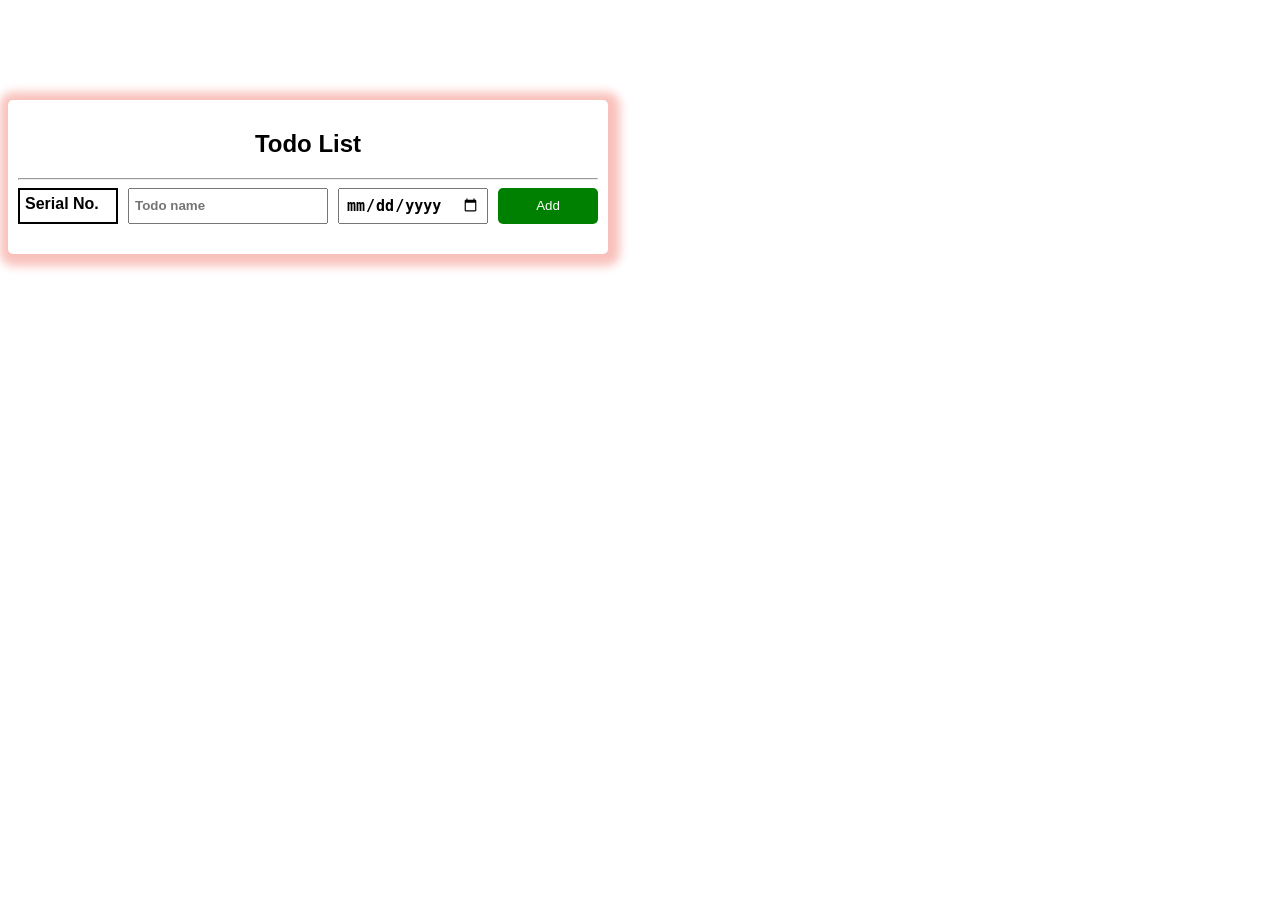
<file: index.html>
<!DOCTYPE html>
<html lang="en">

<head>
  <meta charset="UTF-8">
  <meta name="viewport" content="width=device-width, initial-scale=1.0">
  <title>ToDo List </title>
  <link rel="stylesheet" href="Todo.css">
  <script src="Todo.js"></script>
</head>

<body>
  <div class="container">
    <h2>Todo List</h2>
    <hr>
    <div class="content">
      <p>Serial No.</p>
      <input type="text" placeholder="Todo name" class="input2 input2-for-css">
      <input type="date" class="date-input date-input-for-css">
      <button onclick="todoList2()" class="Add-btn">Add</button>
    </div>
    <div class="result todo-grid"></div>
  </div>
</body>

</html>
</file>
<file: Todo.css>
body{
  font-family: Arial;
}
.container{
  /* border: 2px solid ; */
  border-radius: 5px;
  width: fit-content;
  padding: 10px;
  justify-self: center;
  box-shadow: 2px 2px 10px 10px #e435;
  margin-top: 100px;
}
.container h2{
  text-align: center;
}
.todo-grid,.content{
  display: grid;
  grid-template-columns:100px 200px 150px 100px;
  column-gap: 10px;
  row-gap: 10px;
  margin-bottom: 10px;
}
.content p{
  margin: 5px 0px;
  border: 2px solid;
  padding: 5px;
  margin: 0px;
  font-weight: bold;
  
}
.delete-btn{
  background-color: red;
  border-radius: 5px;
  padding: 6px;
  border: none;
  color: white;
  cursor: pointer;
}
.Add-btn{
  background-color:green;
  border: none;
  border-radius: 5px;
  padding: 6px;
  border: none;
  color: white;
  cursor: pointer;
}
.input2-for-css{
  font-weight:bold;
  padding: 5px;
}
.date-input-for-css{
  padding: 6px;
  font-weight: bold;
  font-size: 15px;
}
</file>
